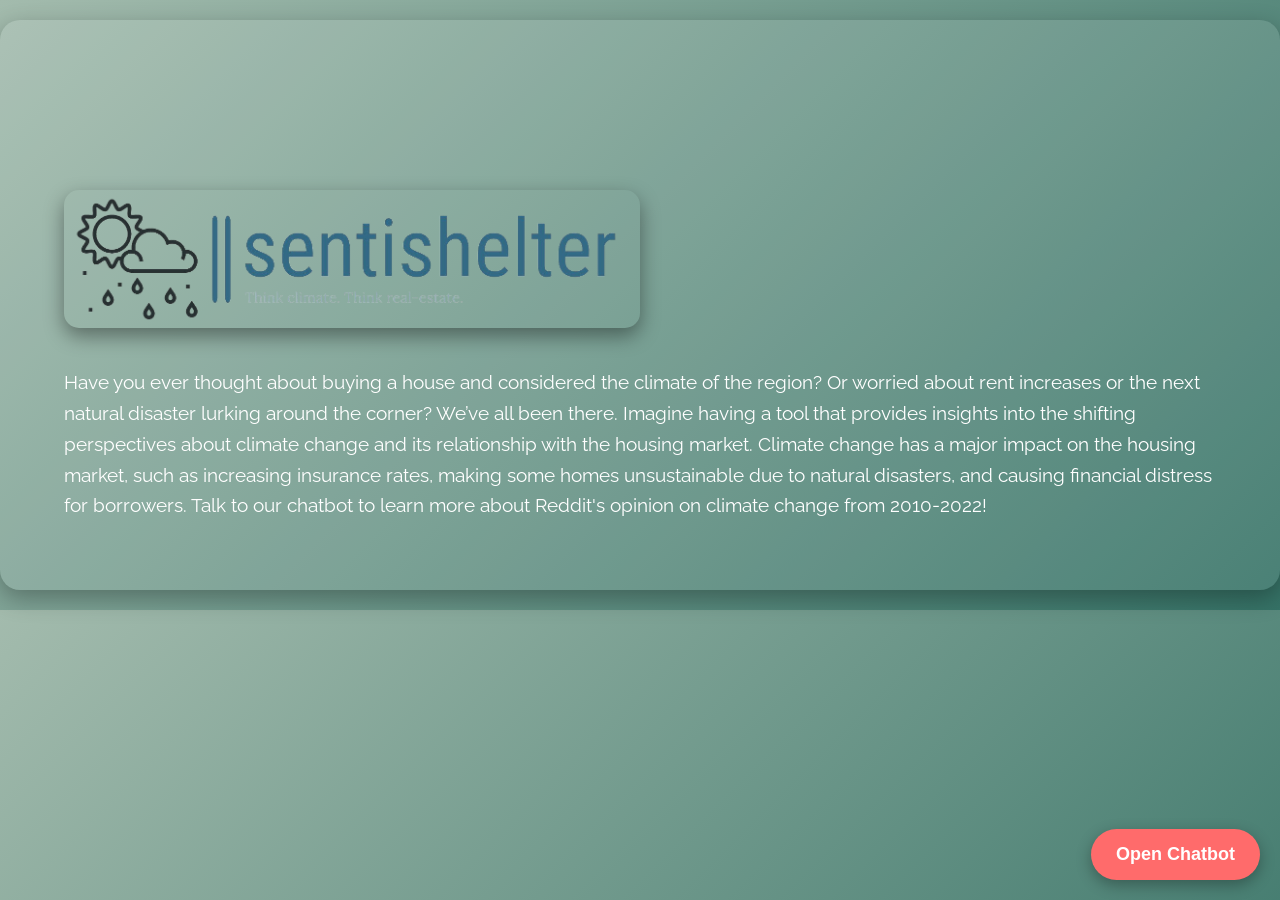
<file: index.html>
<!DOCTYPE html>
<html lang="en">
<head>
    <meta charset="UTF-8">
    <meta name="viewport" content="width=device-width, initial-scale=1.0">
    <title>Technica 2023</title>
    <link rel="stylesheet" href="styles.css">
    <link rel="stylesheet" href="https://fonts.googleapis.com/css?family=Raleway">
</head>
<body>

    <!-- Chatbot Section -->
    <section class="chat-widget-wrapper">
        <button class="chat-button" 
                onclick="window.open('https://huggingface.co/spaces/blenbegashaw/sentishelter-chatbots', '_blank')">
            Open Chatbot
        </button>
    </section>

    <!-- Introduction Section -->
    <section class="container container0">
        <img src="logo-removebg.png" alt="SentiShelter Logo" class="small-image">
        <p>
            Have you ever thought about buying a house and considered the climate of the region? Or worried about 
            rent increases or the next natural disaster lurking around the corner? We’ve all been there.  

            Imagine having a tool that provides insights into the shifting perspectives about climate change and its 
            relationship with the housing market. Climate change has a major impact on the housing market, such as 
            increasing insurance rates, making some homes unsustainable due to natural disasters, and causing 
            financial distress for borrowers.  

            Talk to our chatbot to learn more about Reddit's opinion on climate change from 2010-2022!
        </p>
    </section>

</body>
</html>
</file>
<file: styles.css>
/* General Body */
body {
    font-family: "Raleway", sans-serif;
    background: linear-gradient(135deg, #A3BBAD 0%, #357266 100%);
    margin: 0;
    display: flex;
    flex-direction: column;
    align-items: center;
    color: #fff;
    line-height: 1.6;
}

/* Chat widget */
.chat-widget-wrapper {
    position: fixed;
    bottom: 20px;
    right: 20px;
    z-index: 1000;
}

.chat-button {
    background-color: #FF6B6B;
    color: white;
    padding: 15px 25px;
    font-size: 18px;
    font-weight: bold;
    border: none;
    border-radius: 50px;
    cursor: pointer;
    box-shadow: 0px 5px 15px rgba(0,0,0,0.3);
    transition: all 0.3s ease;
}

.chat-button:hover {
    background-color: #FF4C4C;
    transform: translateY(-3px);
    box-shadow: 0px 10px 20px rgba(0,0,0,0.4);
}

/* Headings */
h1 {
    font-size: 3em;
    margin-bottom: 0.2em;
    text-align: left;
    text-shadow: 2px 2px 5px rgba(0,0,0,0.3);
}

h2 {
    font-size: 2em;
    margin-bottom: 0.5em;
    text-align: left;
    color: #FFD700;
}

/* Paragraphs */
p {
    font-size: 1.2em;
    text-align: left;
    margin-bottom: 1em;
}

/* Containers */
.container {
    width: 90%;
    display: flex;
    flex-direction: column;
    justify-content: flex-start;
    align-items: flex-start;
    padding: 50px 5%;
    margin: 20px 0;
    border-radius: 20px;
    background: rgba(0,0,0,0.2);
    box-shadow: 0 8px 25px rgba(0,0,0,0.3);
    transition: transform 0.3s ease;
}

.container:hover {
    transform: translateY(-5px);
}

/* Specific Containers */
.container0 {
    padding-top: 150px;
    text-align: center;
    background: rgba(255, 255, 255, 0.1);
}

.container1 {
    background: rgba(53, 114, 102, 0.8);
}

.container2 {
    background: rgba(14, 59, 67, 0.85);
}

/* Images */
.img, .small-image {
    width: 50%;
    height: auto;
    border-radius: 15px;
    margin: 20px 0;
    box-shadow: 0 8px 20px rgba(0,0,0,0.4);
}

.image-container img {
    width: 45%;
    height: auto;
    margin-right: 10px;
    border-radius: 10px;
    transition: transform 0.3s ease;
}

.image-container img:hover {
    transform: scale(1.05);
}

/* Lists */
ul {
    list-style-type: disc;
    margin-left: 25px;
    padding-left: 0;
}

li {
    font-size: 1.2em;
    margin-bottom: 10px;
}

/* Links and Buttons in Content */
a, .content-button {
    color: #FFD700;
    text-decoration: none;
    font-weight: bold;
    transition: color 0.3s ease;
}

a:hover, .content-button:hover {
    color: #FF6B6B;
}

/* Responsive */
@media (max-width: 900px) {
    .container {
        width: 95%;
        padding: 30px 3%;
    }
    h1 { font-size: 2.2em; }
    h2 { font-size: 1.6em; }
    p { font-size: 1em; }
    .img, .small-image, .image-container img { width: 90%; }
}
</file>
